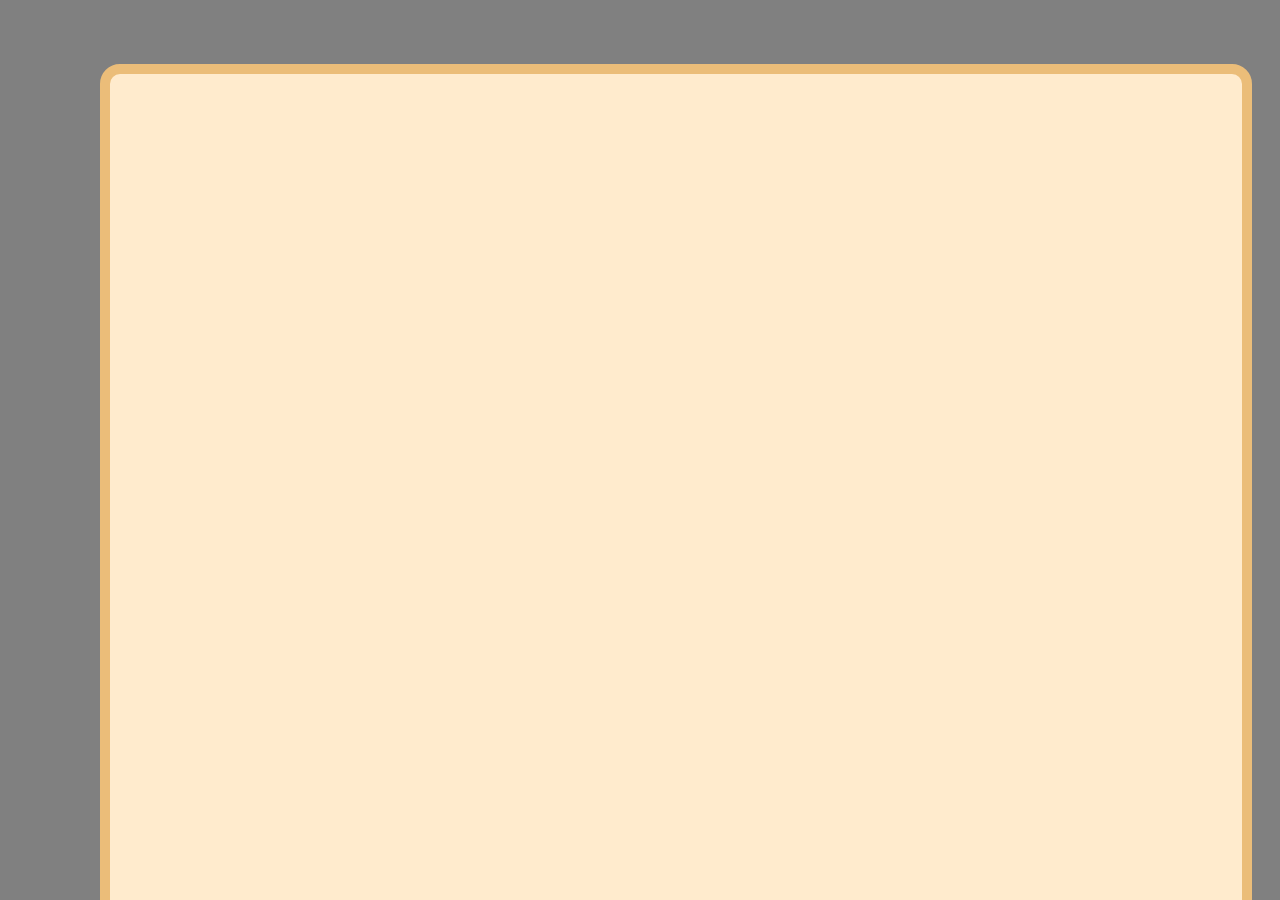
<file: shop.html>
<!DOCTYPE html>
<html lang="en">
<head>
    <meta charset="UTF-8">
    <meta http-equiv="X-UA-Compatible" content="IE=edge">
    <meta name="viewport" content="width=device-width, initial-scale=1.0">
    <title>Market Place</title>
    <link rel="stylesheet" href="styleshop.css">
</head>
<body>
    <div class="wrapper">
        <div class="container">
            <div class="card"></div>
            <div class="card"></div>
            <div class="card"></div>
            <div class="card"></div>
            <div class="card"></div>
        </div>
    </div>
</body>
</html>
</file>
<file: styleshop.css>
*{
    margin:0px;
    padding: 0px;
    overflow-x :hidden;
}
.wrapper{
    
    width:100vw;
    background-color: grey;
    height:100vh;
    overflow: hidden;
    box-sizing:border-box;


}
.container{
    box-sizing:border-box;
    position: relative ;
    top:5vw;
    left: 100px;
    border: 10px solid rgb(235, 189, 121);;
    background-color: blanchedalmond;
    border-radius: 20px;
    height:98vh;
    width:90vw;

}
</file>
